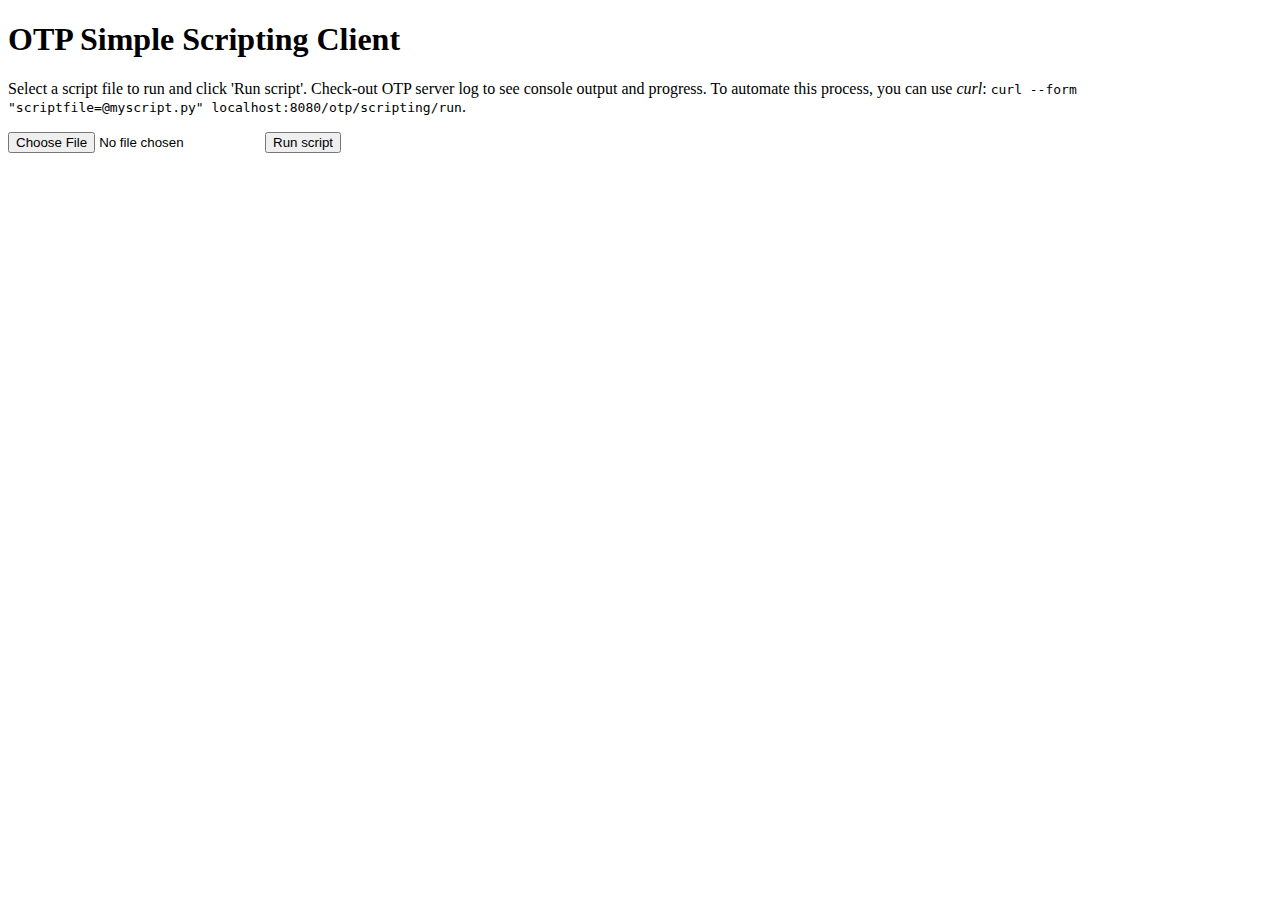
<file: src/client/scripting.html>
<!doctype html>

<html lang="en">
<head>
<meta charset="utf-8">
<title>OTP Scripting</title>
</head>
<h1>OTP Simple Scripting Client</h1>
<p>
	Select a script file to run and click 'Run script'.
	Check-out OTP server log to see console output and progress.
	To automate this process, you can use <em>curl</em>: <code>curl --form "scriptfile=@myscript.py" localhost:8080/otp/scripting/run</code>.
</p>
<body>
	<form enctype='multipart/form-data' action="/otp/scripting/run"
		method="post">
		<input name="scriptfile" type="file" /> <input type="submit"
			value="Run script" />
	</form>
</body>
</html>
</file>
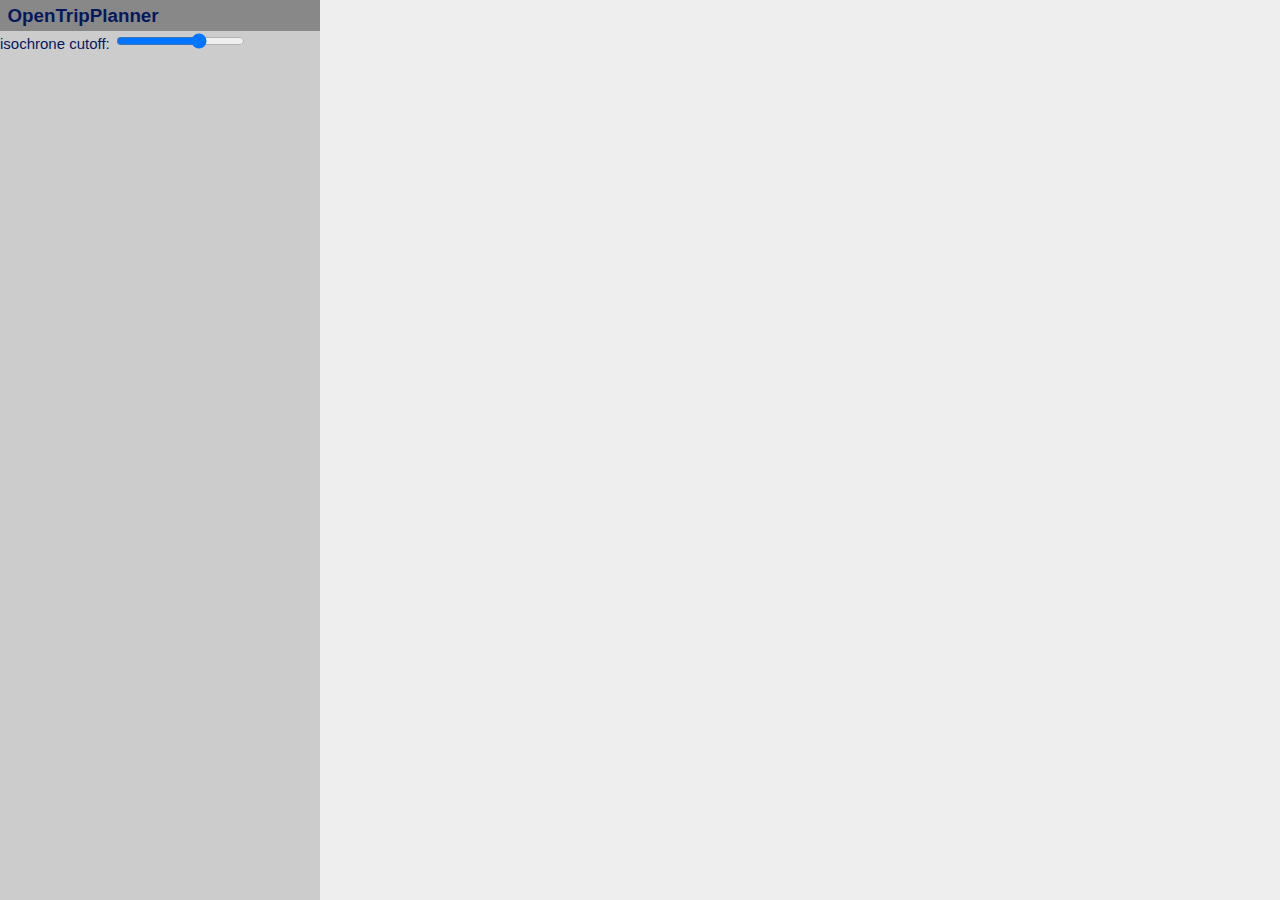
<file: src/client/analyst_tester/analyst_tester.html>
<!DOCTYPE html>
<html>
    <head>
        <title>Profile Analyst Tester</title>
        <link rel="stylesheet" href="http://cdn.leafletjs.com/leaflet-0.7.3/leaflet.css" />
        <script src="http://cdn.leafletjs.com/leaflet-0.7.3/leaflet.js"></script>
        <script src="https://code.jquery.com/jquery-2.1.3.js"></script>
        <link rel="stylesheet" href="analyst_tester.css" />
    </head>
    <body>
        <div id="toolbox">
            <h1>OpenTripPlanner</h1>
            <span>
                <label for="isoCutoff">isochrone cutoff:</label>
                <input type="range" id="isoCutoff" min="0" max="90" step="1" value="60" />
            </span>
        </div>
        <div id="map"></div>
        <script src="analyst_tester.js"></script>
    </body>
</html>
</file>
<file: src/client/analyst_tester/analyst_tester.css>
html {
    height: 100%
}

body {
    height: 100%;
    font-family: sans-serif;
    line-height: 16px;
    font-size: 15px;
    color: #06185c;
    margin: 0px;
    /* do not add scroll bars unless overridden on sub-elements */
    overflow: hidden;
}

div#map {
    height: 100%;
    background: #eee;
    margin: 0px;
    padding: 0px;
}

div#toolbox {
    height: 100%; width: 320px;
    float: left;
    background: #ccc;
    margin: 0px;
    padding: 0px;
    /* add vertical scroll bar if content does not fit */
    overflow-x: hidden;
    overflow-y: auto;
}

img#legend {
    display: block;
    margin-left: auto;
    margin-right: auto;
}

h1 {
    font-size: 125%;
    font-weight: bold;
    background: #888;
    padding: 0.4em;
    margin: 0px;
}

h2 {
    font-size: 100%;
}

p {
    font-size: 100%
}

p.footnote {
    font-size: 75%;
}

div#toolbox {
    margin: 0px;
    padding: 0em;
}

form {
    margin: 0px;
    padding: 0.4em 0.4em 0.6em 0.4em;
}

form span {
    /* group labels and their buttons together on a single line */
    width: 100%;
    display: block;
    overflow: hidden;
    margin: 0px;
    padding: 0px;
    /* can we keep rows of buttons from wrapping when vertical scroll bar appears ? */
    /* white-space: */
}

input {
    margin: 2px;
}

form span label {
    float: left;
    width: 150px;
}

form span input {
    float: right;
    width: 150px;
}

form span select {
    float: right;
    width: 150px;
}

form span.timeEntry select {
    float: left;
}

.autoWidth {
    width: auto;
}

.narrowInput {
    width: 4em;
}

.fullWidth {
    width: 100%;
}
</file>
